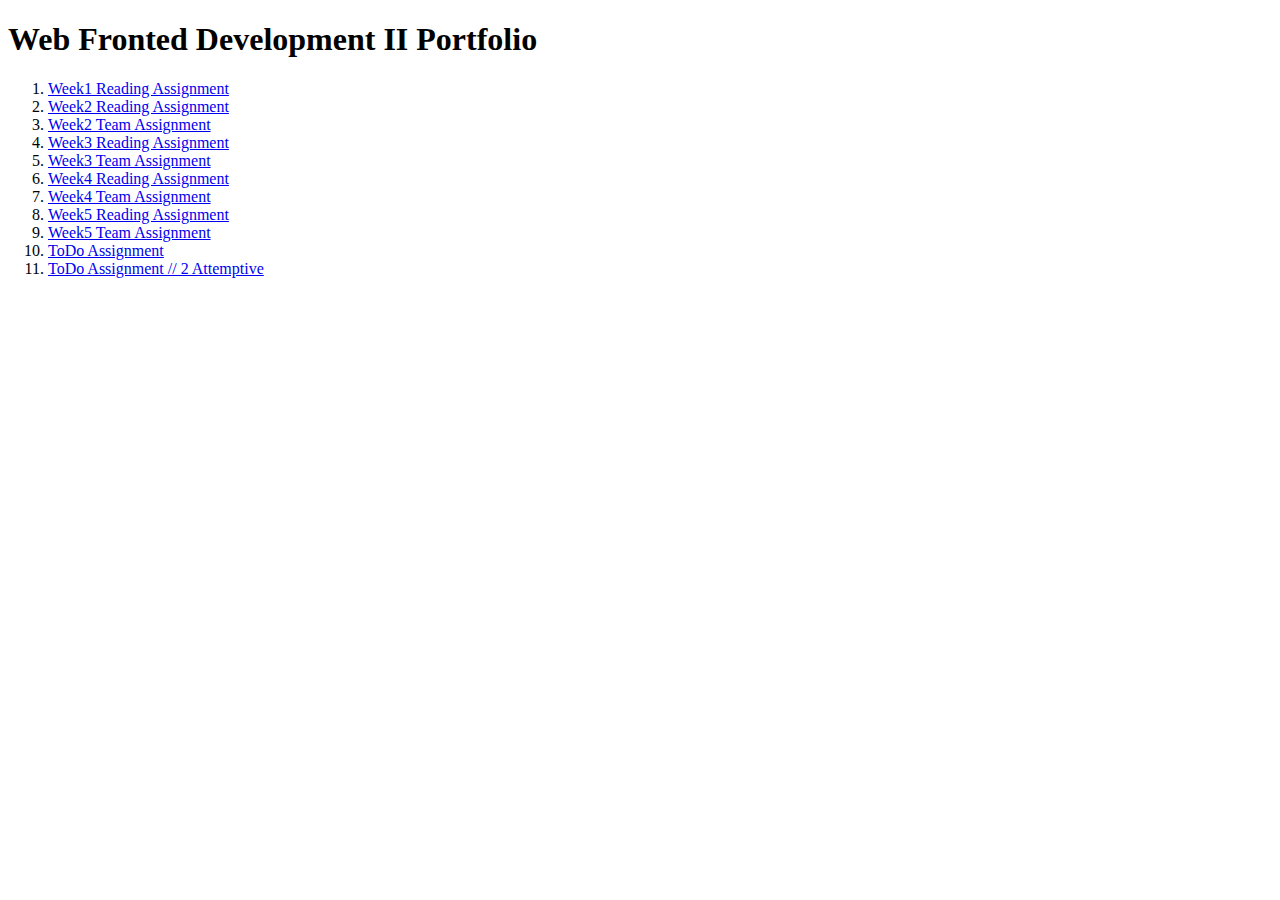
<file: index.html>
<!DOCTYPE html>
<html lang="en">
<head>
    <meta charset="UTF-8">
    <meta http-equiv="X-UA-Compatible" content="IE=edge">
    <meta name="viewport" content="width=device-width, initial-scale=1.0">
    <title>Document</title>
</head>
<body>
    <h1>Web Fronted Development II Portfolio</h1>
    <ol id="directory"></ol>
    <script src="main.js"></script> 

</body>
</html>
</file>
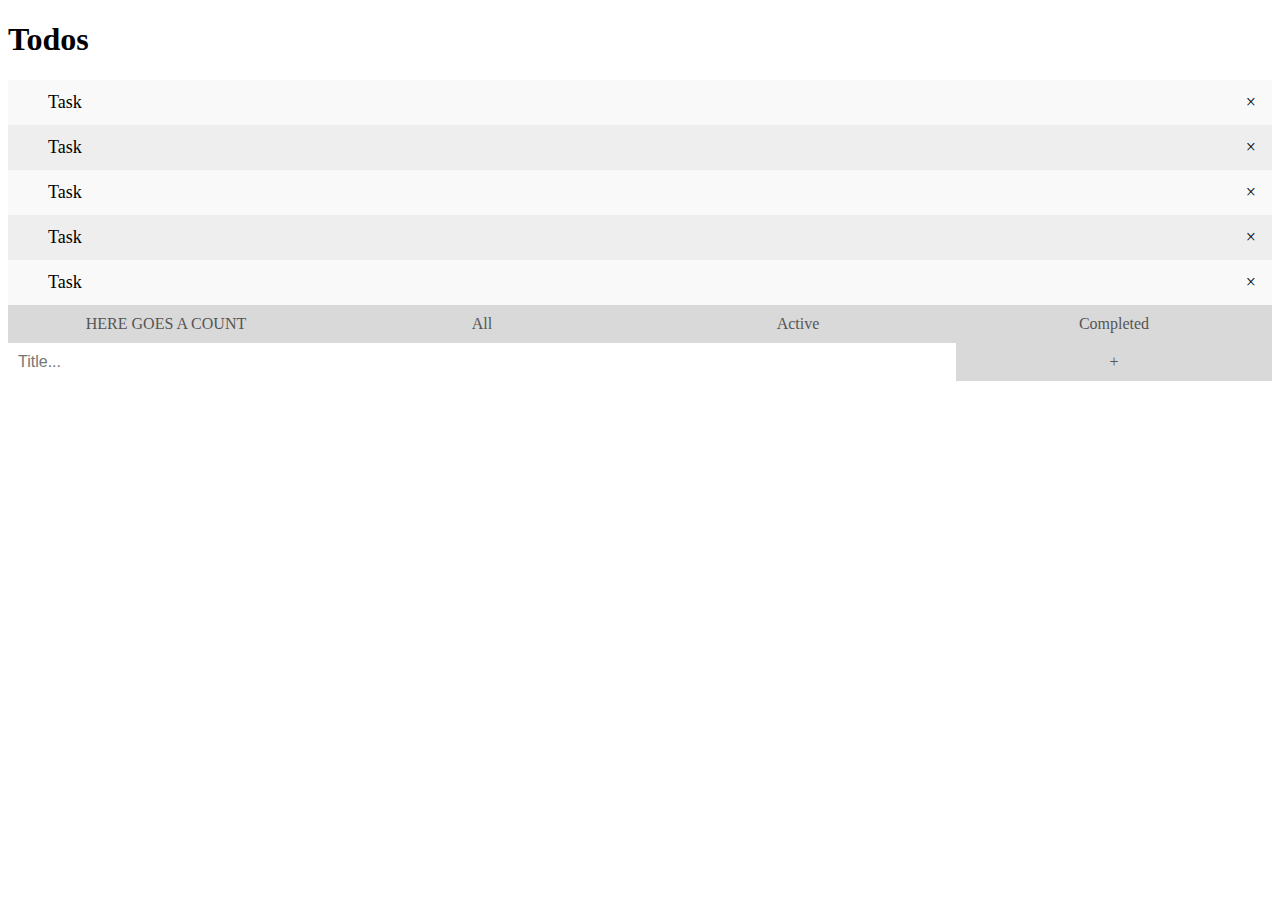
<file: ToDo/ToDo.html>
<!DOCTYPE html>
<html lang="en">
<head>
    <meta charset="UTF-8">
    <meta http-equiv="X-UA-Compatible" content="IE=edge">
    <meta name="viewport" content="width=device-width, initial-scale=1.0">
    <title>To Do List</title>
    <link rel="stylesheet" href="style.css">
</head>
<body>
    <h1>Todos</h1>

    <div>
        <ul id="toDoList">
            <li>Task</li>
            <li>Task</li>
            <li>Task</li>
            <li>Task</li>
            <li>Task</li>
        </ul>
    </div>
    <div>
        <span class="actionButton">HERE GOES A COUNT</span>
        <span onclick="allTodos()" id="allTodos" class="actionButton">All</span>
        <span onclick="activeTodos()" id="activeTodos" class="actionButton">Active</span>
        <span onclick="completedTodos()" id="completedTodos" class="actionButton">Completed</span>
    </div>
    <div id="uncheckedItems"></div>
    
    <footer>
        <input type="text" id="myInput" placeholder="Title...">
        <span onclick="newElement()" class="actionButton">+</span>
    </footer>


    <script>
        // Create a "close" button and append it to each list item
        var taskList = document.getElementsByTagName("LI");
        var i;
        for (i = 0; i < taskList.length; i++) {
            var span = document.createElement("SPAN");
            var txt = document.createTextNode("\u00D7");
            span.className = "close";
            span.appendChild(txt);
            taskList[i].appendChild(span);
        }

        // Click on a close button to hide the current list item
        var close = document.getElementsByClassName("close");
        var i;
        for (i = 0; i < close.length; i++) {
            close[i].onclick = function() {
                var div = this.parentElement;
                div.style.display = "none";
            }
        }


        var unCheckedItems = document.getElementsByTagName("LI");
        var checkedItems = [];
        
        // Add a "checked" symbol when clicking on a list item
        var list = document.querySelector('ul');
        list.addEventListener('click', function(ev) {
            if (ev.target.tagName === 'LI') {
                ev.target.classList.toggle('checked');    
                // the list item has checked class
                if (ev.target.classList == 'checked'){
                //remove it from unchecked items
                    unCheckedItems.pop(list);
                //add it to the checked items
                    checkedItems.push(list);
                }
                if (ev.target.classList != 'checked') {
                //remove it form the checked list
                    checkedItems.pop(list)
                //add it to the unchecked list 
                    unCheckedItems.push(list)
                }
            }
        }, false);




        // Create a new list item when clicking on the "Add" button
        function newElement() {
        var li = document.createElement("li");
        var inputValue = document.getElementById("myInput").value;
        var t = document.createTextNode(inputValue);
        li.appendChild(t);
        if (inputValue === '') {
            alert("You must write something!");
        } else {
            document.getElementById("toDoList").appendChild(li);
        }
        document.getElementById("myInput").value = "";

        var span = document.createElement("SPAN");
        var txt = document.createTextNode("\u00D7");
        span.className = "close";
        span.appendChild(txt);
        li.appendChild(span);

        for (i = 0; i < close.length; i++) {
            close[i].onclick = function() {
            var div = this.parentElement;
            div.style.display = "none";
            }
        }
        }

        // function activeTodos(){
        //     var i=0;
        //     for (i=0, i ,i++); {
        //     document.getElementById("uncheckedItems").innerHTML = unCheckedItem;
        // }
        // }

            


    </script>

</body>
</html>
</file>
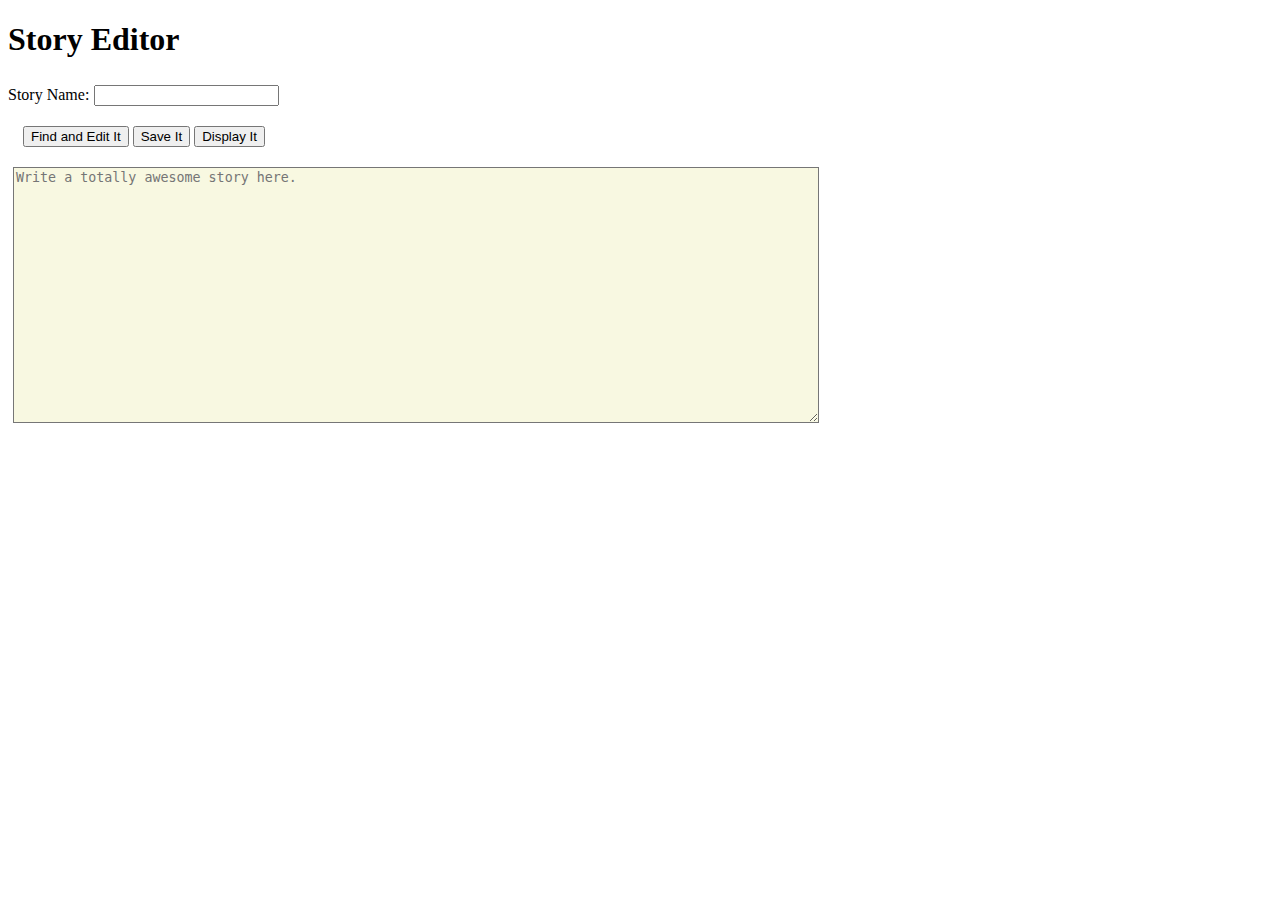
<file: Week1/story_editor.html>
<!DOCTYPE html>
<html lang="en">
<head>
    <meta charset="UTF-8">
    <meta http-equiv="X-UA-Compatible" content="IE=edge">
    <meta name="viewport" content="width=device-width, initial-scale=1.0">
    <title>Story Writer</title>
    <script>
        function loadStory(){
            var storyName= document.getElementById("name_input").value
            var storyHTML= localStorage.getItem(storyName)
            document.getElementById("story_editor").value = storyHTML
        }

        function saveStory(){
            var storyName= document.getElementById("name_input").value
            var storyHTML= document.getElementById("story_editor").value 
            localStorage.setItem(storyName, storyHTML)
        }

        function displayStory(){
            var storyHTML = document.getElementById("story_editor").value
            document.getElementById("display_section").innerHTML = storyHTML
        }

    </script>
    <style>

        #name_input{
            margin: 5px;
        }
        
        section{
            margin: 15px;
        }

        textarea{
            width: 800px;
            height: 250px;
            background-color: rgb(248, 248, 225);
            margin: 5px;
        }
    </style>

</head>
<body>
    <h1>Story Editor</h1>
    Story Name:<input id=name_input></input>
    <section>
        <button onclick="loadStory()">Find and Edit It</button>
        <button onclick="saveStory()">Save It</button>
        <button onclick="displayStory()">Display It</button>
    </section>
    <textarea id="story_editor" placeholder="Write a totally awesome story here."></textarea>
    <section id="display_section"></section>
</body>
</html>
</file>
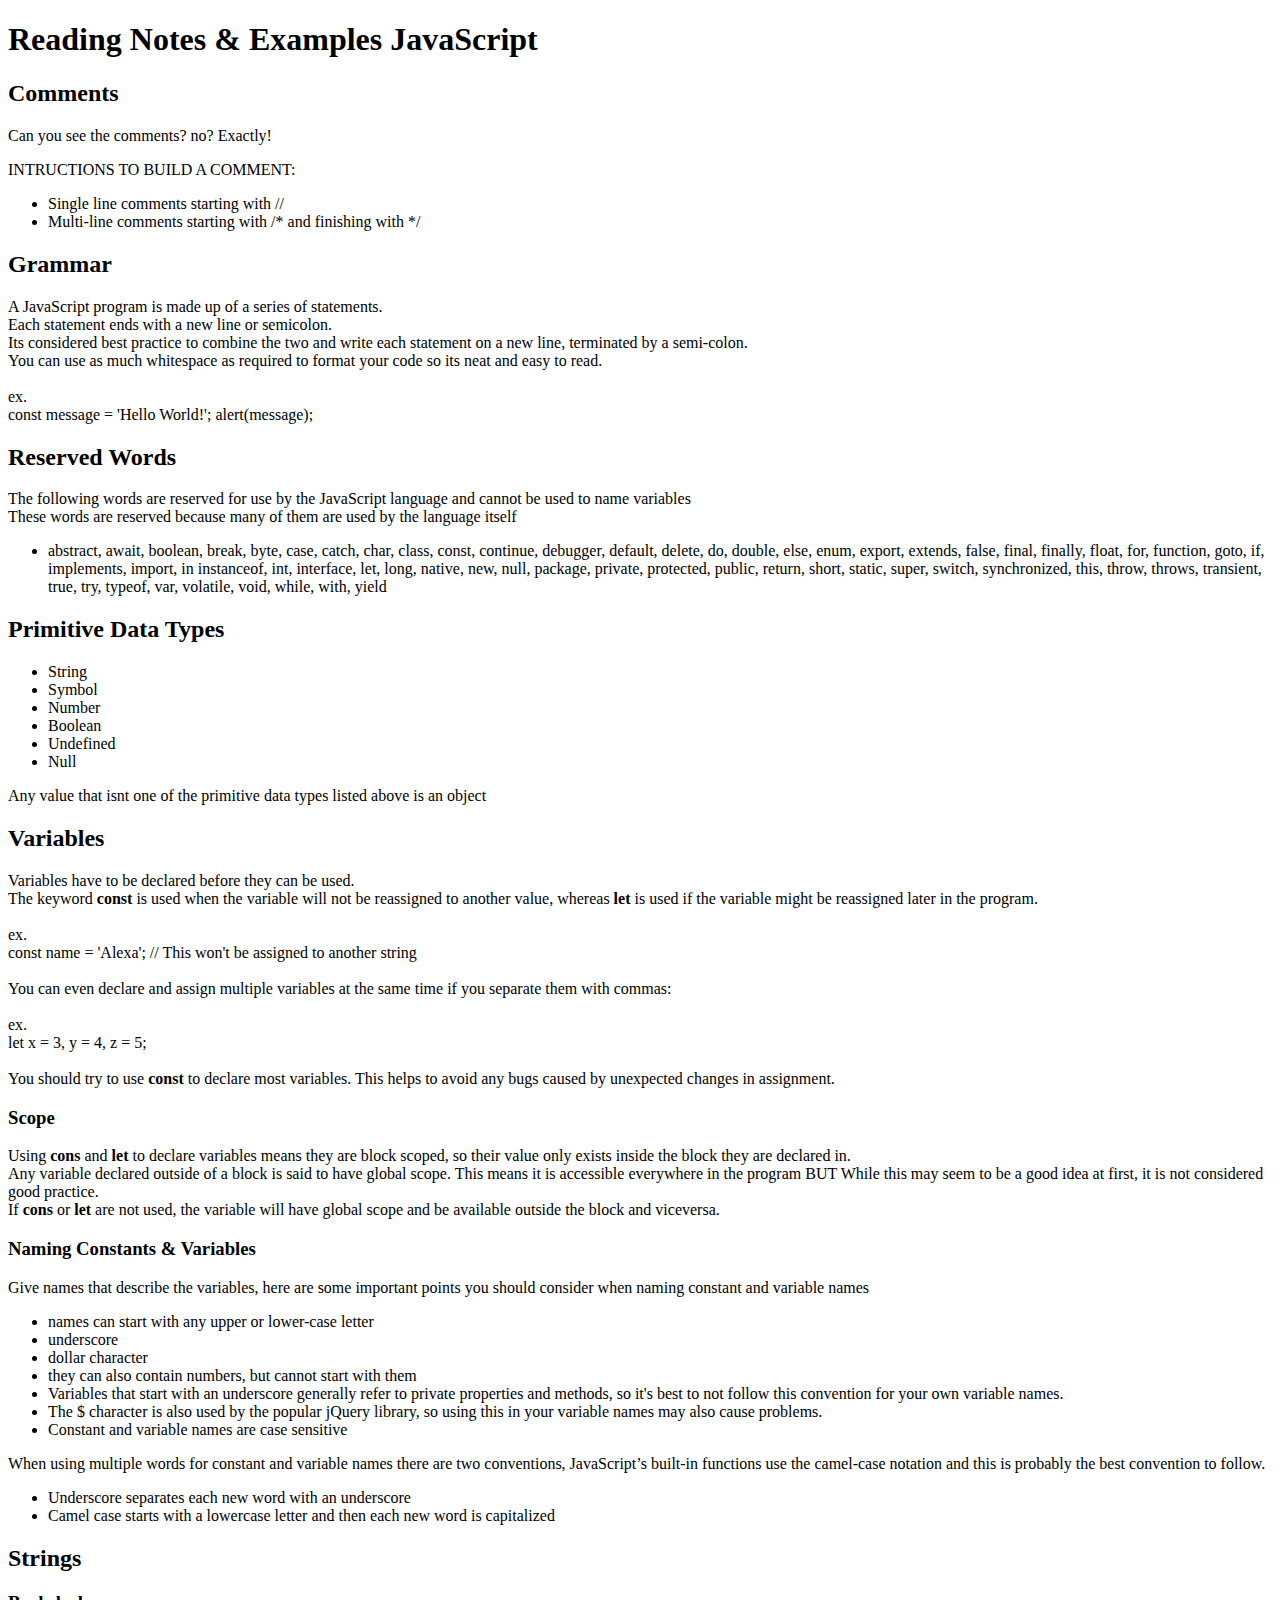
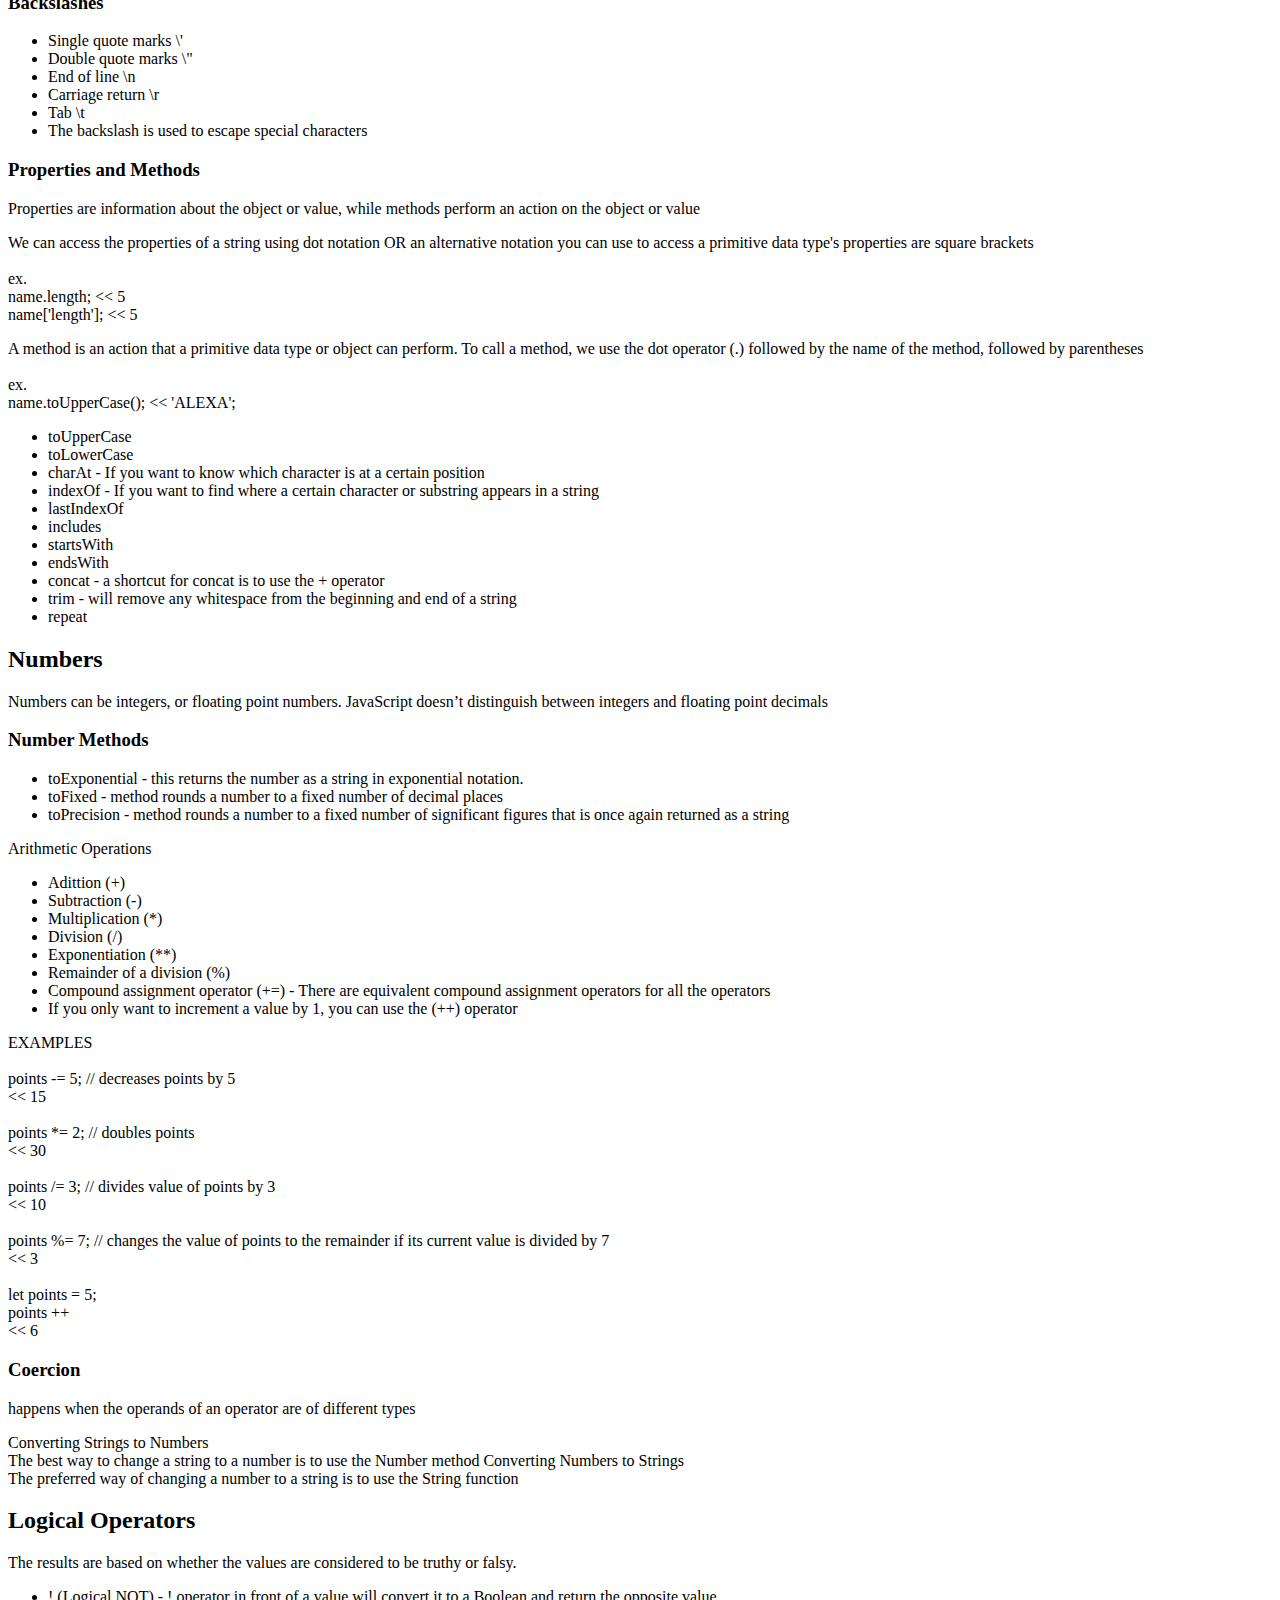
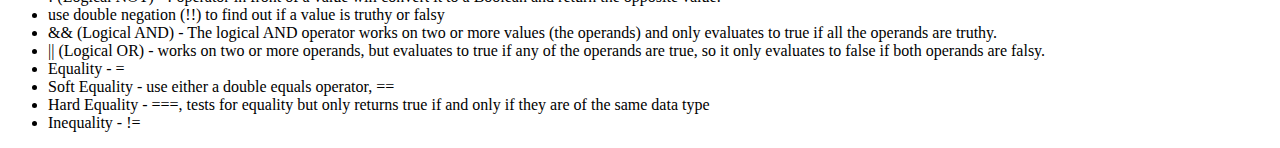
<file: Week2/Readings2.html>
<!DOCTYPE html>
<html lang="en">
<head>
    <meta charset="UTF-8">
    <meta http-equiv="X-UA-Compatible" content="IE=edge">
    <meta name="viewport" content="width=device-width, initial-scale=1.0">
    <title>JavaScript: Novice to Ninja, 2nd Edition</title>
</head>
<body>
    <h1>Reading Notes & Examples JavaScript</h1>
    
    <h2>Comments</h2>
    <p>Can you see the comments? no? Exactly!</p>

    <p>
        INTRUCTIONS TO BUILD A COMMENT:
    </p>
    <ul>
        <li>Single line comments starting with //</li>
        <li>Multi-line comments starting with /* and finishing with */</li>
    </ul>
    
    <h2>Grammar</h2>
    <p>
        A JavaScript program is made up of a series of statements.<br>
        Each statement ends with a new line or semicolon.<br>
        Its considered best practice to combine the two and write each statement on a new line, terminated by a semi-colon.<br>
        You can use as much whitespace as required to format your code so its neat and easy to read. <br><br>
        ex.<br>
        const message = 'Hello World!'; alert(message);
    </p>

    <h2>Reserved Words</h2>
    <p>
        The following words are reserved for use by the JavaScript language and cannot be used to name variables<br>
        These words are reserved because many of them are used by the language itself
    </p>
    <ul>
        <li>abstract, await, boolean, break, byte, case, catch, char, class, const, continue, debugger, default, delete, do, double, else, enum, export, extends, false, final, finally, float, for, function, goto, if, implements, import, in instanceof, int, interface, let, long, native, new, null, package, private, protected, public, return, short, static, super, switch, synchronized, this, throw, throws, transient, true, try, typeof, var, volatile, void, while, with, yield</li>                     
    </ul>

    <h2>Primitive Data Types</h2>
    <ul>
        <li>String</li>
        <li>Symbol</li>
        <li>Number</li>
        <li>Boolean</li>
        <li>Undefined</li>
        <li>Null</li>
    </ul>
    <p>Any value that isnt one of the primitive data types listed above is an object</p>

    <h2>Variables</h2>
    <p>
        Variables have to be declared before they can be used.<br>
        The keyword <strong>const</strong> is used when the variable will not be reassigned to another value, whereas <strong>let</strong> is used if the variable might be reassigned later in the program.<br><br>
        ex.<br>
        const name = 'Alexa'; // This won't be assigned to another string<br><br>
        You can even declare and assign multiple variables at the same time if you separate them with commas:<br><br>
        ex.<br>
        let x = 3, y = 4, z = 5;<br><br>
        You should try to use <strong>const</strong> to declare most variables. This helps to avoid any bugs caused by unexpected changes in assignment.<br>
    </p>

    <h3>Scope</h3>
    <p>
        Using <strong>cons</strong> and <strong>let</strong> to declare variables means they are block scoped, so their value only exists inside the block they are declared in.<br>
        Any variable declared outside of a block is said to have global scope. This means it is accessible everywhere in the program BUT While this may seem to be a good idea at first, it is not considered good practice.<br>
        If <strong>cons</strong> or <strong>let</strong> are not used, the variable will have global scope and be available outside the block and viceversa.
    </p>
    <h3>Naming Constants & Variables</h3>
    <p>Give names that describe the variables, here are some important points you should consider when naming constant and variable names</p>
    <ul>
        <li>names can start with any upper or lower-case letter</li>
        <li>underscore</li>
        <li>dollar character</li>
        <li>they can also contain numbers, but cannot start with them</li>
        <li>Variables that start with an underscore generally refer to private properties and methods, so it's best to not follow this convention for your own variable names.</li>
        <li>The $ character is also used by the popular jQuery library, so using this in your variable names may also cause problems.</li>
        <li>Constant and variable names are case sensitive</li>
    </ul>
    <p>
        When using multiple words for constant and variable names there are two conventions, JavaScript’s built-in functions use the camel-case notation and this is probably the best convention to follow.
    </p>
    <ul>
        <li>Underscore separates each new word with an underscore</li>
        <li>Camel case starts with a lowercase letter and then each new word is capitalized</li>
    </ul>

    <h2>Strings</h2>
    <h3>Backslashes</h3>
    <ul>
        <li>Single quote marks \'</li>
        <li>Double quote marks \"</li>
        <li>End of line \n</li>
        <li>Carriage return \r</li>
        <li>Tab \t</li>
        <li>The backslash is used to escape special characters</li>
    </ul>
    <h3>Properties and Methods</h3>
    <p>Properties are information about the object or value, while methods perform an action on the object or value</p>
    <p>
        We can access the properties of a string using dot notation OR an alternative notation you can use to access a primitive data type's properties are square brackets<br><br>
        ex.<br>
        name.length; << 5 <br>
        name['length']; << 5
    </p>
    <p>
        A method is an action that a primitive data type or object can perform. To call a method, we use the dot operator (.) followed by the name of the method, followed by parentheses<br><br>
        ex.<br>
        name.toUpperCase(); << 'ALEXA';
    </p>
    <ul>
        <li>toUpperCase</li>
        <li>toLowerCase</li>
        <li>charAt - If you want to know which character is at a certain position </li>
        <li>indexOf - If you want to find where a certain character or substring appears in a string</li>
        <li>lastIndexOf</li>
        <li>includes</li>
        <li>startsWith</li>
        <li>endsWith</li>
        <li>concat - a shortcut for concat is to use the + operator</li>
        <li>trim - will remove any whitespace from the beginning and end of a string</li>
        <li>repeat</li>
    </ul>
    <h2>Numbers</h2>
    <p>
        Numbers can be integers,  or floating point numbers. JavaScript doesn’t distinguish between integers and floating point decimals
    </p>
    <h3>Number Methods</h3>
    <ul>
        <li>toExponential - this returns the number as a string in exponential notation.</li>
        <li>toFixed - method rounds a number to a fixed number of decimal places</li>
        <li>toPrecision -  method rounds a number to a fixed number of significant figures that is once again returned as a string</li>
    </ul>
    <p>Arithmetic Operations</p>
    <ul>
        <li>Adittion (+)</li>
        <li>Subtraction (-)</li>
        <li>Multiplication (*)</li>
        <li>Division (/)</li>
        <li>Exponentiation (**)</li>
        <li>Remainder of a division (%)</li>
        <li>Compound assignment operator (+=) - There are equivalent compound assignment operators for all the operators</li>
        <li>If you only want to increment a value by 1, you can use the (++) operator</li>
    </ul>
    <p>
        EXAMPLES <br><br>

        points -= 5; // decreases points by 5<br>
        << 15<br><br>

        points *= 2; // doubles points<br>
        << 30<br><br>

        points /= 3; // divides value of points by 3<br>
        << 10<br><br>

        points %= 7; // changes the value of points to the remainder if its current value is divided by 7<br>
        << 3<br><br>

        let points = 5;<br>
        points ++<br>
        << 6
    </p>
    <h3>Coercion</h3>
    <p>happens when the operands of an operator are of different types</p>
    <p>
        Converting Strings to Numbers<br>
        The best way to change a string to a number is to use the Number method
        Converting Numbers to Strings<br>
        The preferred way of changing a number to a string is to use the String function
    </p>
    <h2>Logical Operators</h2>
    <p>The results are based on whether the values are considered to be truthy or falsy.</p>
    <ul>
        <li>! (Logical NOT) - ! operator in front of a value will convert it to a Boolean and return the opposite value. </li>
        <li>use double negation (!!) to find out if a value is truthy or falsy</li>
        <li>&& (Logical AND) - The logical AND operator works on two or more values (the operands) and only evaluates to true if all the operands are truthy. </li>
        <li>|| (Logical OR) - works on two or more operands, but evaluates to true if any of the operands are true, so it only evaluates to false if both operands are falsy. </li>
        <li>Equality - = </li>
        <li>Soft Equality -  use either a double equals operator, ==</li>
        <li>Hard Equality -  ===, tests for equality but only returns true if and only if they are of the same data type</li>
        <li>Inequality - !=</li>

    </ul>

</body>
</html>
</file>
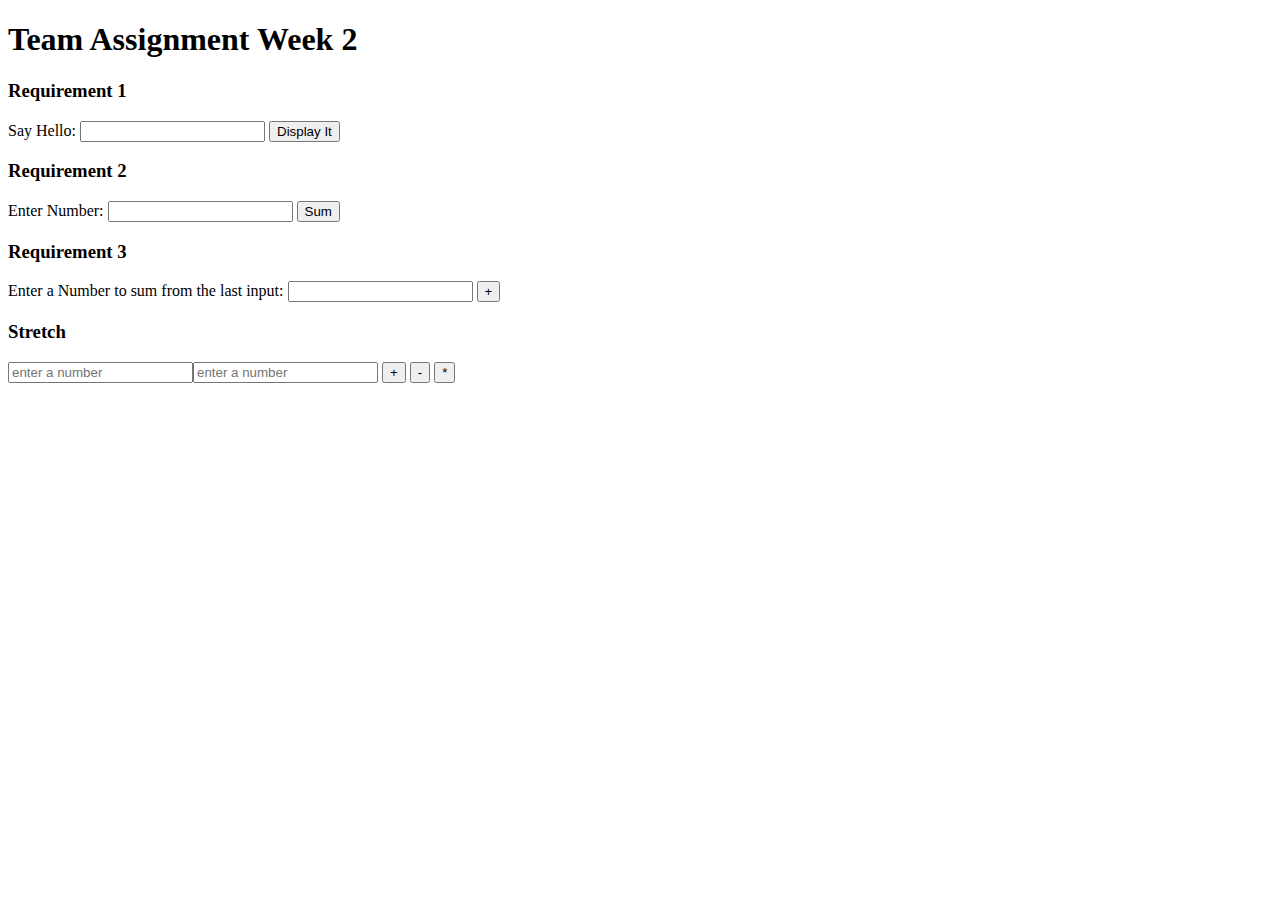
<file: Week2/TeamWK2.html>
<!DOCTYPE html>
<html lang="eng">
    <head>
        <meta charset="UTF-8" />
        <meta name="viewport" content="width=device-width, initial-scale=1.0" />
        <title>Team Assignment 2</title>
        <script>

            function displayResult(){
                let inputValue = document.getElementById("text_input").value;
                document.getElementById("display1").innerHTML = "You entered: " + inputValue;
            }

            function displayResult2(){
                let inputValue = document.getElementById("number_input").value;
                document.getElementById("display2").innerHTML = "Total sum starting from 0 is: " + sumAll(inputValue);
            }
            
            function sumAll(num) {
                let res=0;
                for(i=1;i<=num;i++) {
                    res+=i;
                }
                return res;
            }

            function displayResult3() {
                let [inputValue, inputValue2] = [parseInt(document.getElementById("number_input").value),parseInt(document.getElementById("number_input2").value)];
                document.getElementById("display3").innerHTML = "Total: " + addNumbers(inputValue, inputValue2);
            }

            function addNumbers(num, num2) {
                return num + num2
            }

            function getNum(numId) {
                const number = document.getElementById(numId).value;
                const numberFloat = parseFloat(number);
                if (numberFloat !== NaN) {
                return numberFloat;
                } else return 0;
            }
            function updateTotal(value) {
                const outputElement = document.getElementById('stretchOutput');
                outputElement.innerHTML = 'Total: ' + value;
            }

            const sub2 = function(num1, num2) {
                return num1 - num2;
            };
            const mult2 = (num1, num2) => num1 * num2;

            function performOperation(operation) {
                // the argument 'operation' is a function...so when we are ready we can call that function in our code below
                const total = operation(
                getNum('stretchNumber1'),
                getNum('stretchNumber2')
                );
                updateTotal(total);
            }            
        </script>
    </head>
    <body>
        <h1>Team Assignment Week 2</h1>

        <h3>Requirement 1</h3>
        Say Hello: <input id="text_input"></input>
        <button onclick="displayResult()">Display It</button>
        <div id="display1"></div>


        <h3>Requirement 2</h3>
        Enter Number: <input id="number_input" type="number"></input>
        <button onclick="displayResult2()">Sum</button>
        <div id="display2"></div>        


        <h3>Requirement 3</h3>        
        Enter a Number to sum from the last input: <input id="number_input2" type="number"></input>
        <button onclick="displayResult3()">+</button>
        <div id="display3"></div>

        <h3>Stretch</h3>
        <input
          id="stretchNumber1"
          placeholder="enter a number"
          type="number"
        /><input id="stretchNumber2" placeholder="enter a number" type="number" />
        <!-- Notice below that all of our buttons are calling the same function...but passing in the name of another function as the argument. Notice also what is missing...when you pass a function as a callback you DO NOT include the ()! If you add the () the function will get executed immediately instead of later like we would like. -->
        <button id="stretchAdd" onclick="performOperation(addNumbers)">+</button>
        <button id="stretchSub" onclick="performOperation(sub2)">-</button>
        <button id="stretchMult" onclick="performOperation(mult2)">*</button>
        <div id="stretchOutput"></div>        

    </body>
</html>
</file>
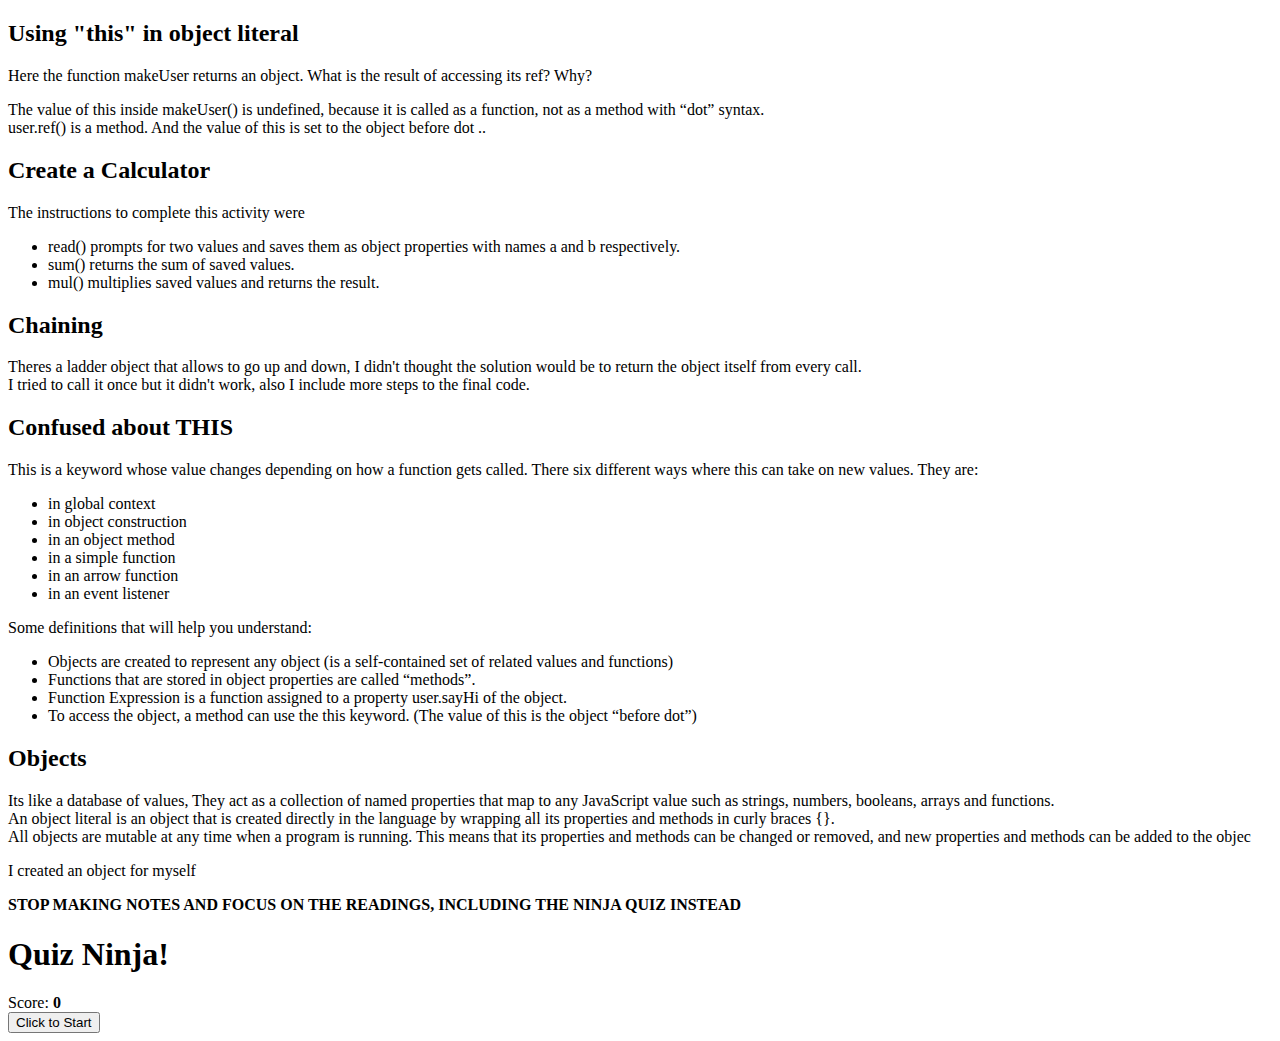
<file: Week3/Readings3.html>
<!DOCTYPE html>
<html lang="en">
<head>
    <meta charset="UTF-8">
    <meta http-equiv="X-UA-Compatible" content="IE=edge">
    <meta name="viewport" content="width=device-width, initial-scale=1.0">
    <title>Document</title>

    <script>
        function makeUser() {
        return {
        name: " Hello Nefi",
        ref() {
            return this;
        }
        };
    }
    
    let user = makeUser();
    
    alert( user.ref().name );

    let calculator = {
        sum() {
        return this.a + this.b;
        },
    
        mul() {
        return this.a * this.b;
        },
    
        read() {
        this.a = +prompt('Introduce value A?', 0);
        this.b = +prompt('Introduce value B?', 0);
        }
    };
    
    calculator.read();
    alert( 'The sum of value A + B is ' + calculator.sum() );
    alert( 'The multiplication of value A * B is ' + calculator.mul() );

    let ladder = {
        step: 0,
        up() {
        this.step++;
        return this;
        },
        down() {
        this.step--;
        return this;
        },
        showStep() {
        alert( 'You are in this step: ' + this.step );
        return this;
        }
    };
    
    ladder.up().up().up().down().showStep().down().up().up().down().down().showStep(); 

    const quiz = [
        { name: "Superman",realName: "Clark Kent" },
        { name: "Wonder Woman",realName: "Diana Prince" },
        { name: "Batman",realName: "Bruce Wayne" },
    ];

/*     const game = {
        start(quiz){
            this.questions = [...quiz];
            this.score = 0;
            // main game loop
            for(const question of this.questions){
            this.question = question;
            this.ask();
            }
            // end of main game loop
            this.gameOver();
        },
        ask(){
            const question = `What is ${this.question.name}'s real name?`;
            const response =  prompt(question);
            this.check(response);
        },
        check(response){
            const answer = this.question.realName;
            if(response === answer){
            alert('Correct!');
            this.score++;
            } else {
            alert(`Wrong! The correct answer was ${answer}`);
            }
        },
        gameOver(){
            alert(`Game Over, you scored ${this.score} point${this.score !== 1 ? 's' : ''}`);
        }
    }
    game.start(quiz); */
    </script>

</head>
<body>

    <h2>Using "this" in object literal</h2>
    <p>
        Here the function makeUser returns an object.    
        What is the result of accessing its ref? Why?
    </p>
    <p>
        The value of this inside makeUser() is undefined, because it is called as a function, not as a method with “dot” syntax. <br>
        user.ref() is a method. And the value of this is set to the object before dot ..
    </p>
    <h2>Create a Calculator</h2>
    <p>
        The instructions to complete this activity were
    </p>
    <ul>
        <li>read() prompts for two values and saves them as object properties with names a and b respectively.</li>
        <li>sum() returns the sum of saved values.</li>
        <li>mul() multiplies saved values and returns the result.</li>
    </ul>

    <h2>Chaining</h2>
    <p>
        Theres a ladder object that allows to go up and down, I didn't thought the solution would be to return the object itself from every call.<br>
        I tried to call it once but it didn't work, also I include more steps  to the final code. 
    </p>
    <h2>Confused about THIS</h2>
    <p>
        This is a keyword whose value changes depending on how a function gets called. There six different ways where this can take on new values. They are:
    </p>
    <ul>
        <li>in global context</li>
        <li>in object construction</li>
        <li>in an object method</li>
        <li>in a simple function</li>
        <li>in an arrow function</li>
        <li>in an event listener</li>
    </ul>
    <p>Some definitions that will help you understand:</p>
    <ul>
        <li>Objects are created to represent any object (is a self-contained set of related values and functions)</li>
        <li>Functions that are stored in object properties are called “methods”.</li>
        <li>Function Expression is a function assigned to a property user.sayHi of the object.</li>
        <li>To access the object, a method can use the this keyword. (The value of this is the object “before dot”)</li>
    </ul>
    <h2>Objects</h2>
    <p>
        Its like a database of values, They act as a collection of named properties that map to any JavaScript value such as strings, numbers, booleans, arrays and functions.<br>
        An object literal is an object that is created directly in the language by wrapping all its properties and methods in curly braces {}.<br>
        All objects are mutable at any time when a program is running. 
        This means that its properties and methods can be changed or removed, and new properties and methods can be added to the objec
    </p>
    <p>I created an object for myself</p>

    <section>
        <p><strong>STOP MAKING NOTES AND FOCUS ON THE READINGS, INCLUDING THE NINJA QUIZ INSTEAD</strong></p>
    </section>

    <section class='dojo'>
        <div class='quiz-body'>
          <header>
            <h1>Quiz Ninja!</h1>
          </header>
          <div id='score'>Score: <strong>0</strong></div>
          <div id='question'></div>
          <div id='result'></div>
          <div id='info'></div>
        </div>
    </section>
    <button id='start'>Click to Start</button>


    <script>
        // View Object
        const view = {
        start: document.getElementById('start'),
        score: document.querySelector('#score strong'),
        question: document.getElementById('question'),
        result: document.getElementById('result'),
        info: document.getElementById('info'),
        render(target,content,attributes) {
            for(const key in attributes) {
                target.setAttribute(key, attributes[key]);
            }
            target.innerHTML = content;
        },
        show(element){
            element.style.display = 'block';
        },
        hide(element){
            element.style.display = 'none';
        }
        };

        // Game Object
        const game = {
        start(quiz){
            view.hide(view.start);
            this.score = 0;
            this.questions = [...quiz];
            // main game loop
            for(const question of this.questions){
            this.question = question;
            this.ask();
            }
            // end of main game loop
            this.gameOver();
        },
        ask(){
            const question = `What is ${this.question.name}'s real name?`;
            view.render(view.question,question);
            const response =  prompt(question);
            this.check(response);
        },
        check(response){
            const answer = this.question.realName;
            if(response === answer){
            view.render(view.result,'Correct!',{'class':'correct'});
            alert('Correct!');
            this.score++;
            view.render(view.score,this.score);
            } else {
            view.render(view.result,`Wrong! The correct answer was ${answer}`,{'class':'wrong'});
            alert(`Wrong! The correct answer was ${answer}`);
            }
        },
        gameOver(){
            view.show(view.start);
            view.render(view.info,`Game Over, you scored ${this.score} point${this.score !== 1 ? 's' : ''}`);
        }
        }
        view.start.addEventListener('click', () => game.start(quiz));

    </script>

</html>
</body>
</html>
</file>
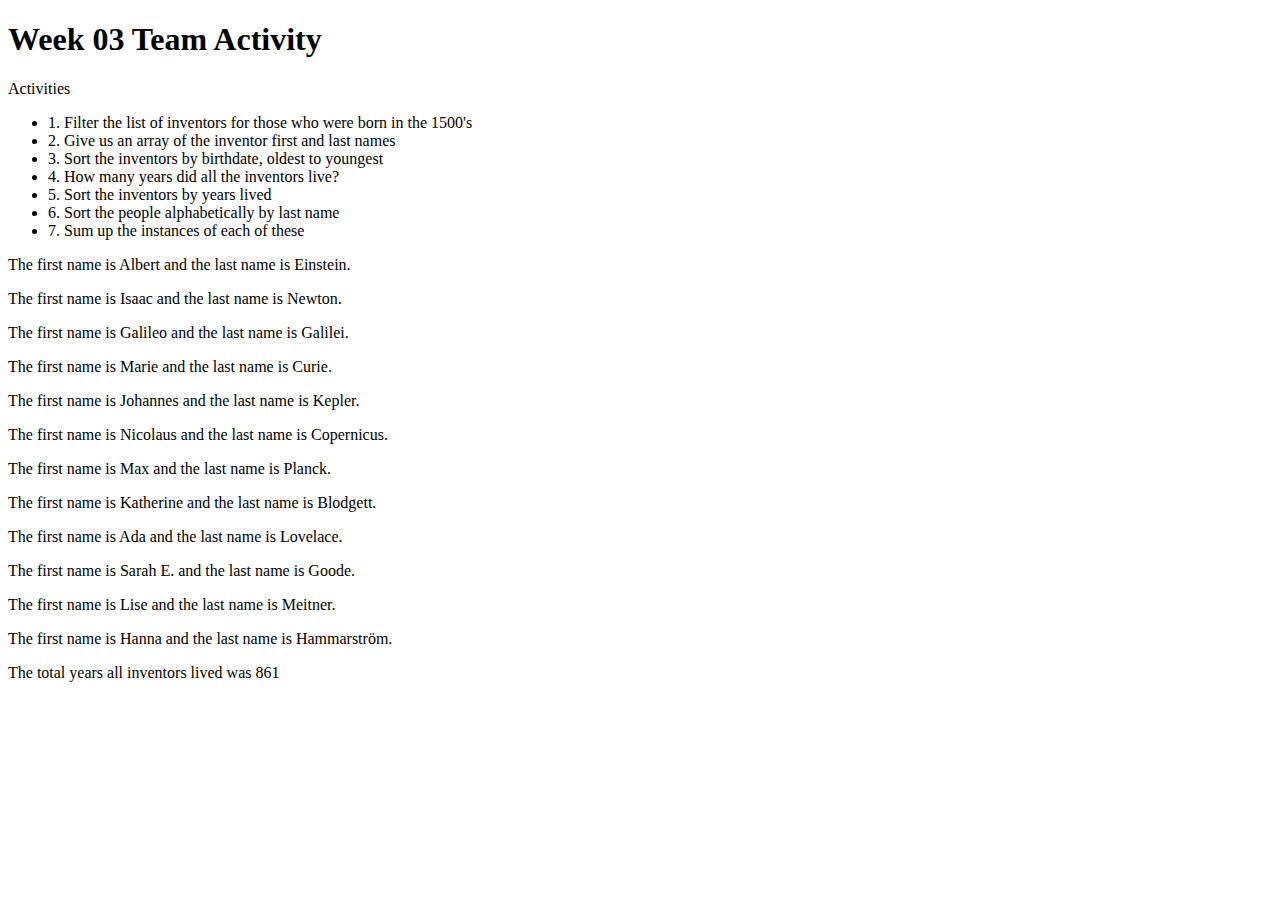
<file: Week3/TeamWK3.html>
<!DOCTYPE html>
<html lang="en">
<head>
    <meta charset="UTF-8">
    <meta http-equiv="X-UA-Compatible" content="IE=edge">
    <meta name="viewport" content="width=device-width, initial-scale=1.0">
    <title>Team Assignment Week3</title>
</head>
<body>
    <h1>Week 03 Team Activity</h1>
    <p>Activities</p>
    <ul>
        <li> 1. Filter the list of inventors for those who were born in the 1500's</li>
        <li> 2. Give us an array of the inventor first and last names</li>
        <li> 3. Sort the inventors by birthdate, oldest to youngest</li>
        <li> 4. How many years did all the inventors live?</li>
        <li> 5. Sort the inventors by years lived</li>
        <li> 6. Sort the people alphabetically by last name</li>
        <li> 7. Sum up the instances of each of these</li>

    </ul>
    <div id="answer2"></div>
    <div id="answer3"></div>
    <script>

      const inventors = [
        { first: 'Albert', last: 'Einstein', year: 1879, passed: 1955 },
        { first: 'Isaac', last: 'Newton', year: 1643, passed: 1727 },
        { first: 'Galileo', last: 'Galilei', year: 1564, passed: 1642 },
        { first: 'Marie', last: 'Curie', year: 1867, passed: 1934 },
        { first: 'Johannes', last: 'Kepler', year: 1571, passed: 1630 },
        { first: 'Nicolaus', last: 'Copernicus', year: 1473, passed: 1543 },
        { first: 'Max', last: 'Planck', year: 1858, passed: 1947 },
        { first: 'Katherine', last: 'Blodgett', year: 1898, passed: 1979 },
        { first: 'Ada', last: 'Lovelace', year: 1815, passed: 1852 },
        { first: 'Sarah E.', last: 'Goode', year: 1855, passed: 1905 },
        { first: 'Lise', last: 'Meitner', year: 1878, passed: 1968 },
        { first: 'Hanna', last: 'Hammarström', year: 1829, passed: 1909 }
      ];

      const people = [
        'Beck, Glenn',
        'Becker, Carl',
        'Beckett, Samuel',
        'Beddoes, Mick',
        'Beecher, Henry',
        'Beethoven, Ludwig',
        'Begin, Menachem',
        'Belloc, Hilaire',
        'Bellow, Saul',
        'Benchley, Robert',
        'Benenson, Peter',
        'Ben-Gurion, David',
        'Benjamin, Walter',
        'Benn, Tony',
        'Bennington, Chester',
        'Benson, Leana',
        'Bent, Silas',
        'Bentsen, Lloyd',
        'Berger, Ric',
        'Bergman, Ingmar',
        'Berio, Luciano',
        'Berle, Milton',
        'Berlin, Irving',
        'Berne, Eric',
        'Bernhard, Sandra',
        'Berra, Yogi',
        'Berry, Halle',
        'Berry, Wendell',
        'Bethea, Erin',
        'Bevan, Aneurin',
        'Bevel, Ken',
        'Biden, Joseph',
        'Bierce, Ambrose',
        'Biko, Steve',
        'Billings, Josh',
        'Biondo, Frank',
        'Birrell, Augustine',
        'Black, Elk',
        'Blair, Robert',
        'Blair, Tony',
        'Blake, William'
      ];

        // Array.prototype.filter()
        // 1. Filter the list of inventors for those who were born in the 1500's
        const filter_inventors = inventors.filter(inventor => (inventor.year >= 1500 && inventor.year < 1600));
        console.table(filter_inventors);
        //  document.getElementById("answer1").innerHTML = filter_inventors;
        //  alert(filter_inventors)


        // Array.prototype.map()
        // 2. Give us an array of the inventor first and last names
        const map_inventors = inventors.map(inventor => `The first name is ${inventor.first} and the last name is ${inventor.last}.`);
        console.table(map_inventors);
        map_inventors.forEach(inventor => {
                para = document.createElement("p");
                para.innerHTML = inventor;
                document.getElementById("answer2").appendChild(para);
            });
    
        // Array.prototype.sort()
        // 3. Sort the inventors by birthdate, oldest to youngest
        const sort_inventors = inventors.sort(numerically);
        console.table(sort_inventors);

        function numerically(a,b) {
            if(a.year > b.year) {
                return 1;
            } else {
                return -1;
            }
        };

        // Array.prototype.reduce()
        // 4. How many years did all the inventors live?
        const reduce_inventors = inventors.reduce( (years_lived, inventor) => years_lived + (inventor.passed - inventor.year),0) ;
        // console.table(reduce_inventors)
        document.getElementById("answer3").innerHTML = `The total years all inventors lived was ${reduce_inventors}`;

        // 5. Sort the inventors by years lived
        const inventors_age = inventors.sort(ages);
        console.table(inventors_age);

        function ages(a,b) {
            let first_inventor = (a.passed - a.year);
            let second_inventor = (b.passed - b.year);
            return first_inventor < second_inventor ? -1 : 1;
        };

        // 7. sort Exercise
        // Sort the people alphabetically by last name
        const alpha = people.sort((lastOne, nextOne) => {
        const [aLast, aFirst] = lastOne.split(', ');
        const [bLast, bFirst] = nextOne.split(', ');
        return aLast > bLast ? 1 : -1;
        });
        console.log(alpha);

        // 8. Reduce Exercise
        // Sum up the instances of each of these
        const data = [
            'car',
            'car',
            'truck',
            'truck',
            'bike',
            'walk',
            'car',
            'van',
            'bike',
            'walk',
            'car',
            'van',
            'car',
            'truck'
        ];

        const instances = data.reduce ( (obj, item) => {
            if (!obj[item]) {
                obj[item] = 0;
            }
            obj[item]++;
            return obj;
            }, {});
        
        // document.getElementById("answer4").innerHTML = `There are ${instances.obj}`;
        //this didnt work so I had to do it with console.log
        console.log(instances);

    </script>
    
</body>
</html>
</file>
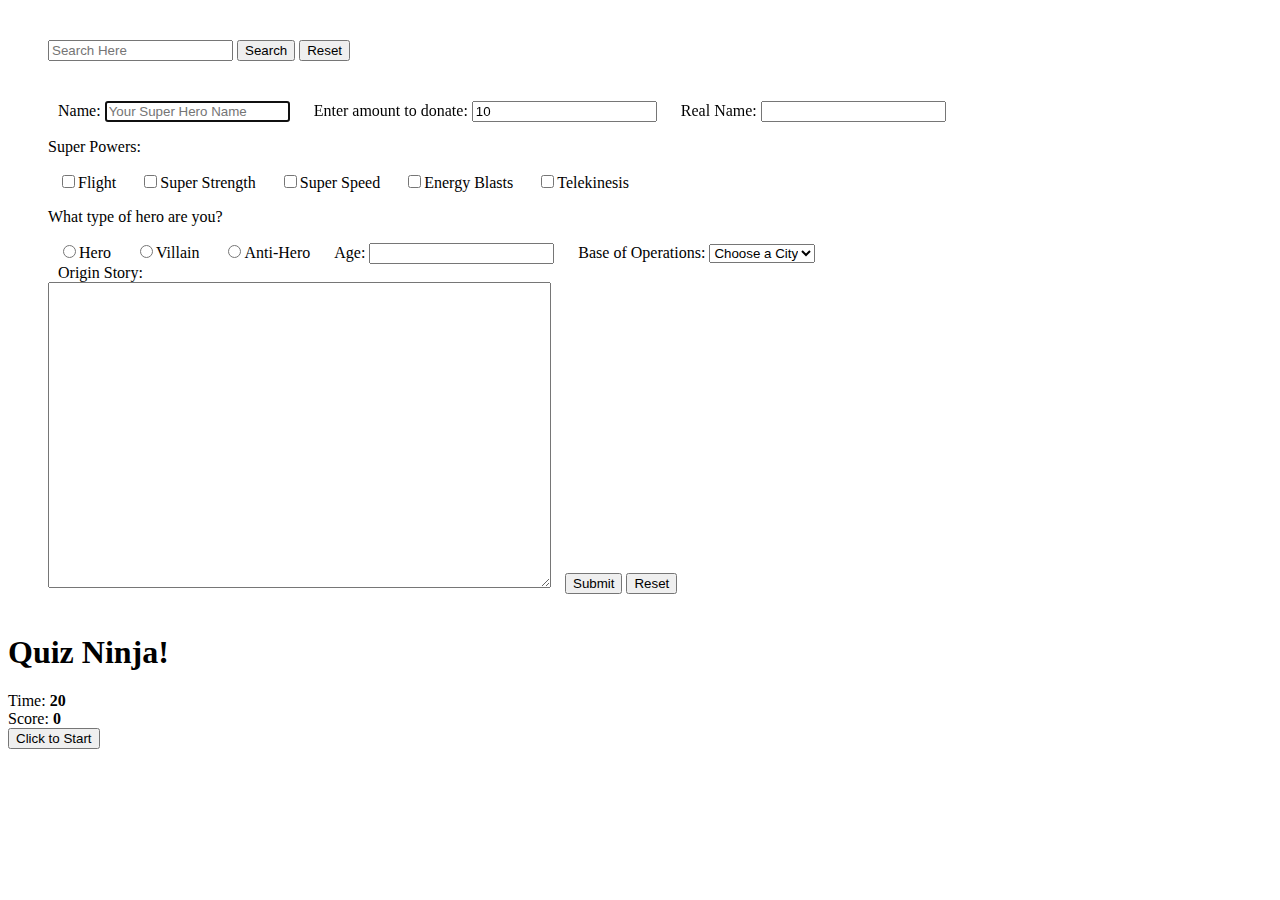
<file: Week4/Readings4.html>
<!DOCTYPE html>
<html lang="en">
<head>
    <meta charset="UTF-8">
    <meta http-equiv="X-UA-Compatible" content="IE=edge">
    <meta name="viewport" content="width=device-width, initial-scale=1.0">
    <title>Document</title>
    <style>
        form{
            margin: 40px;
        }
        label{
            margin: 5px;
            padding: 5px;
        }
    </style>
</head>
<body>
    <form name='search' action='/search'>
        <input name='searchInput' placeholder='Search Here'>
        <button type='submit'>Search</button>
        <button type='reset'>Reset</button>
    </form>


    <form id='hero'>
        <label for='heroName'>Name:
            <input type='text' id='heroName' name='heroName' autofocus placeholder='Your Super Hero Name' maxlength=32>
        </label>
        <label for='donation-amount'>Enter amount to donate: 
            <input type='text' id ='donation-amount' name='donationAmount' value='10'>
        </label>
        <label for='realName'>Real Name:
        <input type='password' name='realName' id='realName'></label>
        <p>Super Powers:</p>
        <label for='flight'>
            <input type='checkbox' id='flight' value='Flight' name='powers'>Flight
        </label>
        <label for='strength'>
            <input type='checkbox' id='strength' value='Strength' name='powers'>Super Strength
        </label>
        <label for='speed'>
            <input type='checkbox' id='speed' value='Super Speed' name='powers'>Super Speed
        </label>
        <label for='energy'>
            <input type='checkbox' id='energy' value='Energy Blasts' name='powers'>Energy Blasts
            </label>
        <label for='telekinesis'>
            <input type='checkbox' id='telekinesis' value='Telekinesis' name='powers'>Telekinesis
        </label>
        <p>What type of hero are you?</p>
        <label for='hero'>
            <input type='radio' name='category' value='Hero' id='hero'>Hero
        </label>
        <label for='villain'>
            <input type='radio' name='category' value='Villain' id='villain'>Villain
        </label>
        <label for='anti-hero'>
            <input type='radio' name='category' value='Antihero' id='anti-hero'>Anti-Hero
        </label>
        <label for='age'>Age:
        <input type='number' id='age' name='age' min=0 step=1></label>
        <label for='City'>Base of Operations:
            <select name='city' id='city'>
                <option value='' selected>Choose a City</option>
                <option value='Metropolis'>Metropolis</option>
                <option value='Gotham City'>Gotham City</option>
                <option value='Keystone City'>Keystone City</option>
                <option value='Coast City'>Coast City</option>
                <option value='Star City'>Star City</option>
            </select>
        </label><br>
        <label for='origin'>Origin Story:<br>
            <textarea id='origin' name='origin' rows='20' cols='60'></textarea>
        </label>


        <button type='submit'>Submit</button>
        <button type='reset'>Reset</button>

    </form>

    <!-- Chapter12 Quiz Section-->
    <section class='dojo'>
        <div class='quiz-body'>
      <header>
          <h1>Quiz Ninja!</h1>
          <div id='timer'>Time: <strong>20</strong></div>
          <div id='score'>Score: <strong>0</strong></div>
        </header>
        <div id='question'></div>
        <div id='response'></div>  
        <div id='result'></div>
        <div id='info'></div>
        <button id='start'>Click to Start</button>
        </div>
      </section>

      

    <script>
        const form = document.forms['search'];
        const input = form['searchInput']

        input.addEventListener('focus', function(){
            if (input.value==='Search Here') {
                input.value = '' 
            }
        }, false);
    
        input.addEventListener('blur', () => alert('blurred, return to the search bar'), false);
        // input.addEventListener('blur', function(){
        //     if(input.value === '') {
        //         input.value = 'Search Here';
        //     } 
        // }, false);


        input.addEventListener('change', () => alert('changed, why did you do that?'), false);
        form.addEventListener ('submit', search, false);

        function search(event) {
            alert(`You Searched for: ${input.value}`);
            event.preventDefault();
        }


        //2 activity instructions
        const formHero = document.forms['hero'];
        
        formHero.addEventListener('submit', makeHero, false);


        // formHero.addEventListener('submit',validate,false);

        // function validate(event) {
        //     const firstLetter = formHero.heroName.value[0];
        //     if (firstLetter.toUpperCase() === 'X') {
        //         event.preventDefault();
        //         alert('Your name is not allowed to start with X!');
        //     }
        // }


        function makeHero(event2) {
            event.preventDefault(); // prevent the form from being submitted

            const hero = {}; // create an empty object

            hero.name = formHero.heroName.value; // create a name property based on the input field's value

            hero.realName = formHero.realName.value;
            formHero.powers;
            hero.powers = [];
            for (let i=0; i < formHero.powers.length; i++) {
                if (formHero.powers[i].checked) {
                    hero.powers.push(formHero.powers[i].value);
                }
            }
            hero.powers = [...formHero.powers].filter(box => box.checked).map(box => box.value);
            document.forms.hero.powers[0].checked = true;
            hero.age = formHero.age.value;
            formHero.city;
            hero.city = formHero.city.value;
            formHero.city.options[formHero.city.selectedIndex].text
            hero.origin = formHero.origin.value;



            alert(JSON.stringify(hero)); // convert object to JSON string and display in alert dialog
            return hero;
        }


        //Chapter12 Quiz
        const quiz = [
            { name: "Superman",realName: "Clark Kent" },
            { name: "Wonderwoman",realName: "Dianna Prince" },
            { name: "Batman",realName: "Bruce Wayne" },
            { name: "The Hulk",realName: "Bruce Banner" },
            { name: "Spider-man",realName: "Peter Parker" },
            { name: "Cyclops",realName: "Scott Summers" }
        ];

        // Utility functions
        function random(a,b=1) {
        // if only 1 argument is provided, we need to swap the values of a and b
        if (b === 1) {
            [a,b] = [b,a];
        }
        return Math.floor((b-a+1) * Math.random()) + a;
        }

        function shuffle(array) {
        for (let i = array.length; i; i--) {
            let j = random(i)-1;
            [array[i - 1], array[j]] = [array[j], array[i - 1]];
        }
        }

        // View Object
        const view = {
        score: document.querySelector('#score strong'),
        question: document.querySelector('#question'),
        result: document.querySelector('#result'),
        info: document.querySelector('#info'),
        start: document.querySelector('#start'),
        response: document.querySelector('#response'),
        timer: document.querySelector('#timer strong'),
        render(target,content,attributes) {
            for(const key in attributes) {
                target.setAttribute(key, attributes[key]);
            }
            target.innerHTML = content;
        },
        show(element){
            element.style.display = 'block';
        },
        hide(element){
            element.style.display = 'none';
        },
        setup(){
            this.show(this.question);
            this.show(this.response);
            this.show(this.result);
            this.hide(this.start);
            this.render(this.score,game.score);
            this.render(this.result,'');
            this.render(this.info,'');
        },
        teardown(){
            this.hide(this.question);
            this.hide(this.response);
            this.show(this.start);
        },
        buttons(array){
            return array.map(value => `<button>${value}</button>`).join('');
        }
        };

        const game = {
        start(quiz){
            console.log('start() invoked');
            this.score = 0;
            this.questions = [...quiz];
            view.setup();
            this.secondsRemaining = 20;
            this.timer = setInterval( this.countdown , 1000 );
            this.ask();
        },
        countdown() {
            game.secondsRemaining--;
            view.render(view.timer,game.secondsRemaining);
            if(game.secondsRemaining <= 0) {
                game.gameOver();
            }
        },
        ask(name){
            console.log('ask() invoked');
            if(this.questions.length > 2) {
            shuffle(this.questions);
            this.question = this.questions.pop();
            const options = [this.questions[0].realName, this.questions[1].realName, this.question.realName];
            shuffle(options);
            const question = `What is ${this.question.name}'s real name?`;
            view.render(view.question,question);
            view.render(view.response,view.buttons(options));
            }
            else {
            this.gameOver();
            }
        },
        check(event){
            console.log('check(event) invoked');
            const response = event.target.textContent;
            const answer = this.question.realName;
            if(response === answer){
            view.render(view.result,'Correct!',{'class':'correct'});
            this.score++;
            view.render(view.score,this.score);
            } else {
            view.render(view.result,`Wrong! The correct answer was ${answer}`,{'class':'wrong'});
            }
            this.ask();
        },
        gameOver(){
            console.log('gameOver() invoked');
            view.render(view.info,`Game Over, you scored ${this.score} point${this.score !== 1 ? 's' : ''}`);
            view.teardown();
            clearInterval(this.timer);
        }
        }

        view.start.addEventListener('click', () => game.start(quiz), false);
        view.response.addEventListener('click', (event) => game.check(event), false);


    </script>
</body>
</html>
</file>
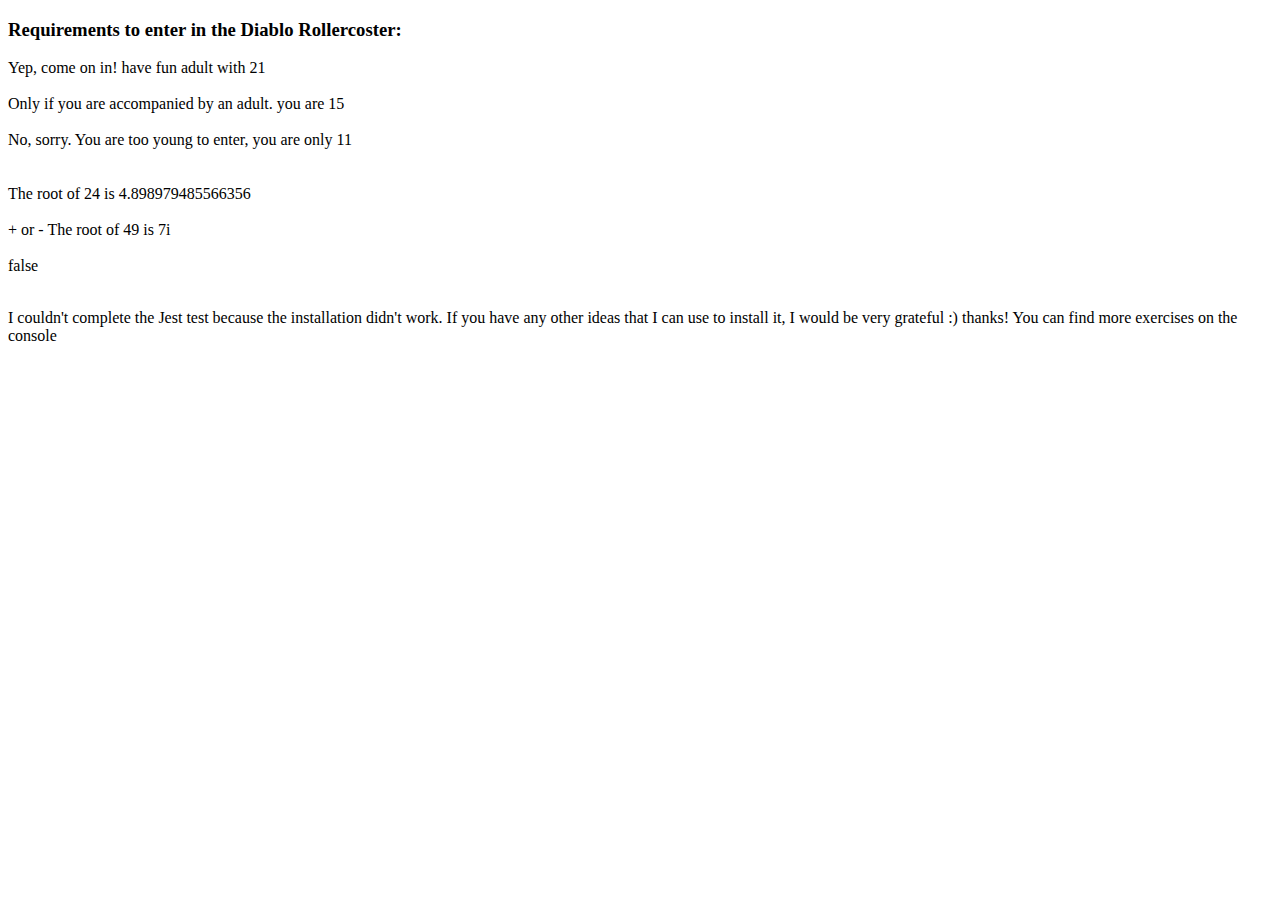
<file: Week5/Readings5.html>
<!DOCTYPE html>
<html lang="en">
<head>
    <meta charset="UTF-8">
    <meta http-equiv="X-UA-Compatible" content="IE=edge">
    <meta name="viewport" content="width=device-width, initial-scale=1.0">
    <title>Document</title>
</head>
<body>

    <h3>Requirements to enter in the Diablo Rollercoster:</h3>

    <div id="debugging"></div><br>
    <div id="debugging2"></div><br>
    <div id="debugging3"></div><br><br>

    <div id="throwError"></div><br>

    <div id="catchError"></div><br>

    <div id="test"></div><br>

    <div>
        <p>
            I couldn't complete the Jest test because the installation didn't work.
            If you have any other ideas that I can use to install it, I would be very grateful :) thanks!
            You can find more exercises on the console
        </p>
    </div>

    <script>

        document.getElementById("debugging").innerHTML = amIOldEnough(21)
        document.getElementById("debugging2").innerHTML = amIOldEnough(15)
        document.getElementById("debugging3").innerHTML = amIOldEnough(11)


        amIOldEnough1(10);

        function amIOldEnough1(age){
            if (age < 12) {
                alert(`You are too young to enter, you are only ${age}`);
                return 'No, sorry.';
            } else if (age < 18) {
                return 'Only if you are accompanied by an adult.';
            }
            else {
                return 'Yep, come on in!';
            }
        }

        function amIOldEnough(age){
            console.log(age);
                if (age < 12) {
                console.log(`In the if with ${age}`);
                return 'No, sorry. You are too young to enter, you are only '+ age;
                } else if (age < 18) {
                console.log(`In the else-if with ${age}`);
                return 'Only if you are accompanied by an adult. you are ' + age;
                } else {
                console.log(`In the else with ${age}`);
                return 'Yep, come on in! have fun adult with ' + age;
            }
        }

        document.getElementById("throwError").innerHTML=squareRoot(24);
        // squareRoot(-1);

        function squareRoot(number) {
            'use strict';
            if (number < 0) {
                throw new RangeError("You can't find the square root of negative numbers");
            }
            return 'The root of '+ number + ' is ' + Math.sqrt(number);
        };

        
        document.getElementById("catchError").innerHTML=imaginarySquareRoot(-49);;

        function imaginarySquareRoot(number) {
            'use strict';
            let answer;
            try {
                answer = String(squareRoot(number));
            } catch(error) {
                answer = squareRoot(-number)+"i";
            } finally {
                return `+ or - ${answer}`;
            }
        }

        document.getElementById("test").innerHTML=itSquareRoots4(4);

        function itSquareRoots4(number) {
            return squareRoot(number) === 2;
        }

        const box = {
        locked: true,
        unlock() { this.locked = false; },
        lock() { this.locked = true;  },
        _content: [],
        get content() {
            if (this.locked) throw new Error("Locked!");
            return this._content;
        }
        };

        function withBoxUnlocked(body) {
        let locked = box.locked;
        if (!locked) {
            return body();
        }

        box.unlock();
        try {
            return body();
        } finally {
            box.lock();
        }
        }

        withBoxUnlocked(function() {
        box.content.push("gold piece");
        });

        try {
        withBoxUnlocked(function() {
            throw new Error("Pirates on the horizon! Abort!");
        });
        } catch (e) {
        console.log("Error raised:", e);
        }

        console.log(box.locked);

    </script>
</body>
</html>
</file>
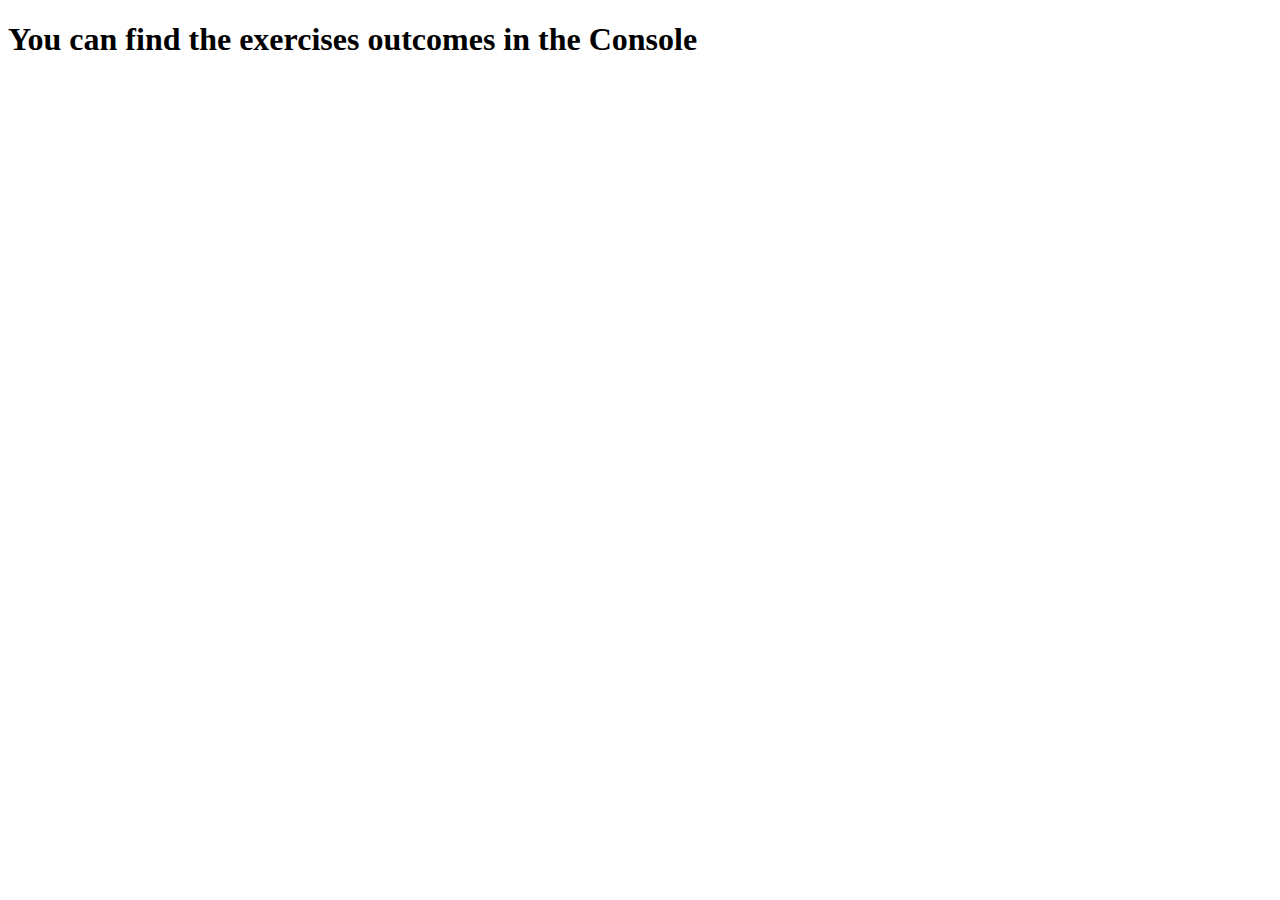
<file: Week6/Readings6.html>
<!DOCTYPE html>
<html lang="en">
<head>
    <meta charset="UTF-8">
    <meta http-equiv="X-UA-Compatible" content="IE=edge">
    <meta name="viewport" content="width=device-width, initial-scale=1.0">
    <title>Readings Week 6</title>
</head>
<body>

    <div id="div">
        <h1>You can find the exercises outcomes in the Console </h1>
    </div>

    <script>
        function sayHello(greeting='Hello'){
            console.log(`${ greeting }, my name is ${ this.name }`);
        }

        const clark = { name: 'Clark' };
        const bruce = { name: 'Bruce' };

        sayHello.call(clark, 'How do you do');
        // << 'Hello, my name is Clarke'

        sayHello.call(bruce);
        // << 'Hello, my name is Bruce'
    

        function square(x){
            square.cache = square.cache || {};
            if (!square.cache[x]) {
                square.cache[x] = x*x;
            }
            return square.cache[x]
        }

        square(3);
        // << 9

        square(-11);
        // << 121

        square.cache;
        // << {"3": 9, "-11": 121}


        (function(){
        const temp = 'World';
        console.log(`Hello ${temp}`);
        })();

        (function() {
            const name = 'Peter Parker'; // This might be obtained from a cookie in reality
            const days = ['Sunday','Monday','Tuesday','Wednesday','Thursday', 'Friday','Saturday'];
            const date = new Date(),today = days[date.getDay()];
            console.log(`Welcome back ${name}. Today is ${today}`);

        })();
        // << 'Welcome back Peter Parker. Today is Tuesday'

        (function() {
            // block A
            const name = 'Block A';
            console.log(`Hello from ${name}`);
            }());

            (function() {
            // block B
            const name = 'Block B';
            console.log(`Hello from ${name}`);
        }());

        function party(){
            console.log('Wow this is amazing!');
            party = function(){
                console.log('Been there, got the T-Shirt');
            }
        }

        const beachParty = party;

        beachParty();
        party();
        party();
        beachParty();
        party();

        function factorial(n) {
            if (n === 0) {
                console.log(1);
            } else {
                console.log(n * factorial(n - 1));
            }
        }
        factorial(3);

        function collatz(n, sequence=[n]) {
            if (n === 1){
                console.log(`Sequence took ${sequence.length} steps.`);
            }
            if (n%2 === 0) {
                n = n/2;
            } else { 
                n = 3*n + 1;
            }
            console.log(collatz(n,[...sequence,n]));
        }

        // collatz(2);

        function wait(message, callback, seconds){
            setTimeout(callback,seconds * 100);
            console.log(message);
        }

        function selfDestruct(){
            console.log('BOOOOM!');
        }

        wait('This tape will self-destruct in five seconds ... ', selfDestruct, 5);
        console.log('Hmmm, should I accept this mission or not ... ?');

        // << 'This tape will self-destruct in five seconds ... '
        // << 'Hmmm, should I accept this mission or not ... ? '
        // << 'BOOOOM!'

        const dice = {
            sides: 6,
            roll() {
                return Math.floor(this.sides * Math.random()) + 1;
            }
        }

        console.log('Before the roll');

        const roll = new Promise( (resolve,reject) => {
            const n = dice.roll();
            if(n > 1){
                setTimeout(()=>{resolve(n)},n*200);
            } else {
                setTimeout(()=>reject(n),n*200);
            }
        });

        roll.then(result => console.log(`I rolled a ${result}`) )
        .catch(result => console.log(`Drat! ... I rolled a ${result}`) );

        console.log('After the roll');


        function random(a,b=1) {
            // if only 1 argument is provided, we need to swap the values of a and b
            if (b === 1) {
                [a,b] = [b,a];
            } 
            console.log(Math.floor((b-a+1) * Math.random()) + a);
        }
        random(6);
        random(10,20)

        function returnHello() {
            console.log('returnHello() called');
            return function() {
                console.log('Hello World!');
            }
        }
        returnHello();
        const hello = returnHello();
        hello();

        function greeter(greeting = 'Hello') {
            return function() {
                console.log(greeting);
            }
        }

        const englishGreeter = greeter();
        englishGreeter();
        // << Hello

        const frenchGreeter = greeter('Bonjour');
        frenchGreeter();
        // << Bonjour


        const germanGreeter = greeter('Guten Tag');
        germanGreeter();
        // << Guten Tag


        function outer() {
            const outside = 'Outside!';
            function inner() {
                const inside = 'Inside!';
                console.log(outside);
                console.log(inside);
            }
            return inner;
        }

        const closure = outer();

        closure();

        function counter(start){
            let i = start;
            return function() {
                console.log(i++);
            }
        }
        const count = counter(1);
        count();
        count();
        count();

    </script>
    
</body>
</html>
</file>
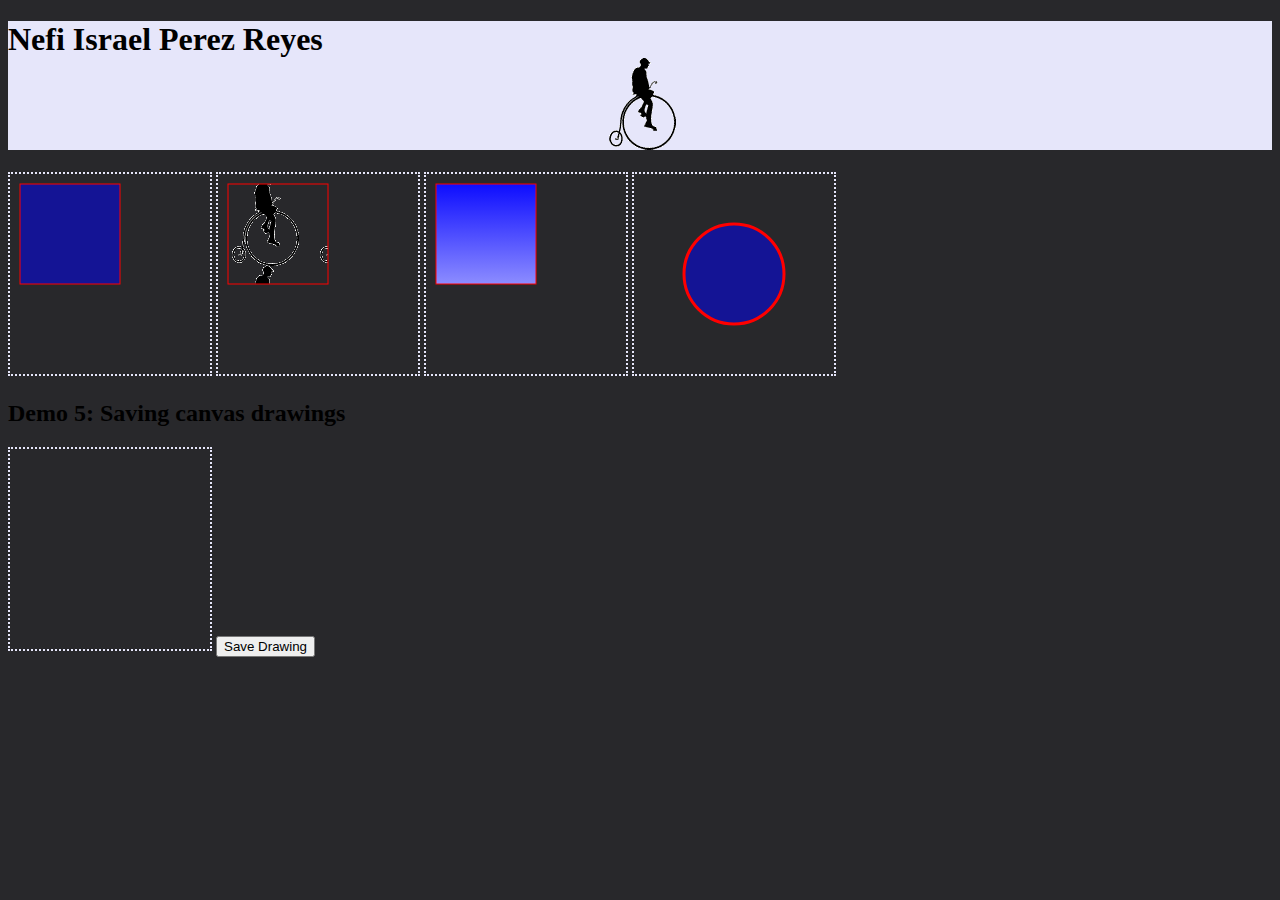
<file: Week7/Readings7.html>
<!DOCTYPE html>
<html lang="en">
<head>
    <meta charset="UTF-8">
    <meta http-equiv="X-UA-Compatible" content="IE=edge">
    <meta name="viewport" content="width=device-width, initial-scale=1.0">
    <title>Readings Week07</title>

    <style>

        body{
            background-color: #28282B;
        }

        h1{
            color: black;
            background-color: lavender;
            animation-name: appearDisappear;
            animation-duration: 15s;
            animation-timing-function: linear;
        }

        h1:hover span {
            transform-origin: 20% 20%;
            transform: translateY(40px) scale(1.5) rotate(10deg) skew(15deg, 4deg) ;
            font-size: 30px;
            color: #0090fd;
            display: inline-block;

        }

        h1 span {
            transition-property: transform, color;
            /* transition-duration: 0.5s;
            transition-timing-function: ease-out;
            transition-delay: 50ms; */

            /* let’s combine all those values into a shorthand declaration: */
            transition: transform 0.5s ease-out 50ms;

            /* You can also use the shorthand to specify multiple transitions at different durations, delays, and timing functions. */
            transition: transform 0.5s ease-out 50ms, color 0.4s linear 50ms;

            /* When using the all keyword, all the properties transition at the same rate, speed, and delay: */
            transition: all 0.5s ease-out 50ms;


        }

        @keyframes moveRight { 
            from {
            transform: translateX(-50%);
            }
            to {
            transform: translateX(50%);
            }
        }

        @keyframes appearDisappear { 
            0%, 100% {
            opacity: 0;
            }
            20%, 80% {
            opacity: 1;
            }
        }

        @keyframes bgMove {
            100% {
            background-position: 120% 0;
            }
        }

        @keyframes bike {
            0% {
            background-position: 0 0;
            }
            100% {
            background-position: -360px 0;
            }
        }
        @keyframes move {
            0% {
            transform: translateX(-100px);
            }
            100% {
            transform: translateX(100px);
            }
        }  
            
        h1:after {
            content: '';
            width: 90px;
            height: 92px;
            background-image: url(bike_sprite.png);
            display: block;
            margin: auto;
            animation: 
                0.4s steps(4, end) infinite 50ms bike,
                8s linear infinite 50ms move;
            animation-play-state: paused;
        }
        h1:hover:after {
            animation-play-state: running;
        }

        .myCanvas {
            border: dotted 2px lavender;
        }
    </style>

</head>
<body>
    <h1>Nefi Israel <span>Perez</span> Reyes</h1>
    <canvas id="myCanvas" class="myCanvas" width="200" height="200">
        Sorry! Your browser doesnt support Canvas.
    </canvas>

    <canvas id="demo2" class="myCanvas" width="200" height="200">
        Sorry! Your browser doesnt support Canvas.
    </canvas>
    
    <canvas id="demo3" class="myCanvas" width="200" height="200">
        Sorry! Your browser doesnt support Canvas.
    </canvas>

    <canvas id="demo4" class="myCanvas" width="200" height="200">
        Sorry! Your browser doesnt support Canvas.
    </canvas>

    <h2>Demo 5: Saving canvas drawings</h2>
    <canvas width="200" height="200" id="demo5" class="myCanvas">
        Sorry! Your browser doesn't support Canvas.
    </canvas>
    <button name="saveButton" id="saveButton">Save Drawing</button>

<img data-src="https://learnable-static.s3.amazonaws.com/premium/reeedr/books/html5-css3-for-the-real-world-2nd-edition/images/html5-logo.png" id="myImageElem">
    <script>
        var canvas = document.getElementById("myCanvas");
        var context = canvas.getContext("2d");
        context.strokeStyle = "red";
        context.fillStyle = "rgba(0, 0, 255, 0.5)";
        // The canvas coordinate system, the top-left corner is (0,0). 
        // If the canvas is 200 pixels by 200 pixels, then the bottom-right corner is (200,200)
        context.fillRect(10, 10, 100, 100);   
        context.strokeRect(10, 10, 100, 100);

        (function drawPattern() {
            var canvas = document.getElementById("demo2");
            var context = canvas.getContext("2d");
            context.strokeStyle = "red";
            
            var img = new Image();
            img.src = "bike_sprite.png";
            img.onload = function() { 
                var pattern = context.createPattern(img, "repeat"); 
                context.fillStyle = pattern;                        
                context.fillRect(10, 10, 100, 100);                  
                context.strokeRect(10, 10, 100, 100);   
            };            
        })();

        (function drawGradient() {
            var canvas = document.getElementById("demo3");
            var context = canvas.getContext("2d");
            context.strokeStyle = "red";
            var gradient = context.createLinearGradient(0, 0, 0, 200);
            gradient.addColorStop(0, "blue"); 
            gradient.addColorStop(1, "white"); 
            context.fillStyle = gradient; 
            context.fillRect(10, 10, 100, 100); 
            context.strokeRect(10, 10, 100, 100); 
        })();

        (function drawCircle(canvas) {
            var canvas = document.getElementById("demo4");

            var context = canvas.getContext("2d");
            context.beginPath();
            context.arc(100, 100, 50, 0, Math.PI*2, true);
            context.closePath(); 
            context.strokeStyle = "red";
            context.fillStyle = "rgba(0, 0, 255, 0.5)";
            context.lineWidth = 3;
            context.fill(); 
            context.stroke(); 
        })();

        var button = document.getElementById("saveButton");
        button.addEventListener("click", saveDrawing, false);
        function saveDrawing() {
            var canvas5 = document.getElementById("demo5");
            window.open(canvas5.toDataURL("image.png"));
            
        }
        </script>
</body>
</html>
</file>
<file: ToDo/style.css>
/* Include the padding and border in an element's total width and height */
* {
    box-sizing: border-box;
}

/* Remove margins and padding from the list */
ul {
    margin: 0;
    padding: 0;
}

/* Style the list items */
ul li {
    cursor: pointer;
    position: relative;
    padding: 12px 8px 12px 40px;
    background: #eee;
    font-size: 18px;
    transition: 0.2s;
  
    /* make the list items unselectable */
    -webkit-user-select: none;
    -moz-user-select: none;
    -ms-user-select: none;
    user-select: none;
}
  
/* Set all odd list items to a different color (zebra-stripes) */
ul li:nth-child(odd) {
    background: #f9f9f9;
}
  
/* Darker background-color on hover */
ul li:hover {
    background: #ddd;
}


/* When clicked on, add a background color and strike out text */
ul li.checked {
    background: #888;
    color: #fff;
    text-decoration: line-through;
}
  
/* Add a "checked" mark when clicked on */
ul li.checked::before {
    content: '';
    position: absolute;
    border-color: #fff;
    border-style: solid;
    border-width: 0 2px 2px 0;
    top: 10px;
    left: 16px;
    transform: rotate(45deg);
    height: 15px;
    width: 7px;
}

/* Style the close button */
.close {
    position: absolute;
    right: 0;
    top: 0;
    padding: 12px 16px 12px 16px;
  }
  
  .close:hover {
    background-color: #f44336;
    color: white;
  }


/* Style the input */
input {
    margin: 0;
    border: none;
    border-radius: 0;
    width: 75%;
    padding: 10px;
    float: left;
    font-size: 16px;
  }
  
  /* Style the "Add" button */
  .actionButton {
    padding: 10px;
    width: 25%;
    background: #d9d9d9;
    color: #555;
    float: left;
    text-align: center;
    font-size: 16px;
    cursor: pointer;
    transition: 0.3s;
    border-radius: 0;
  }
  
  .actionButton:hover {
    background-color: #bbb;
  }
</file>
